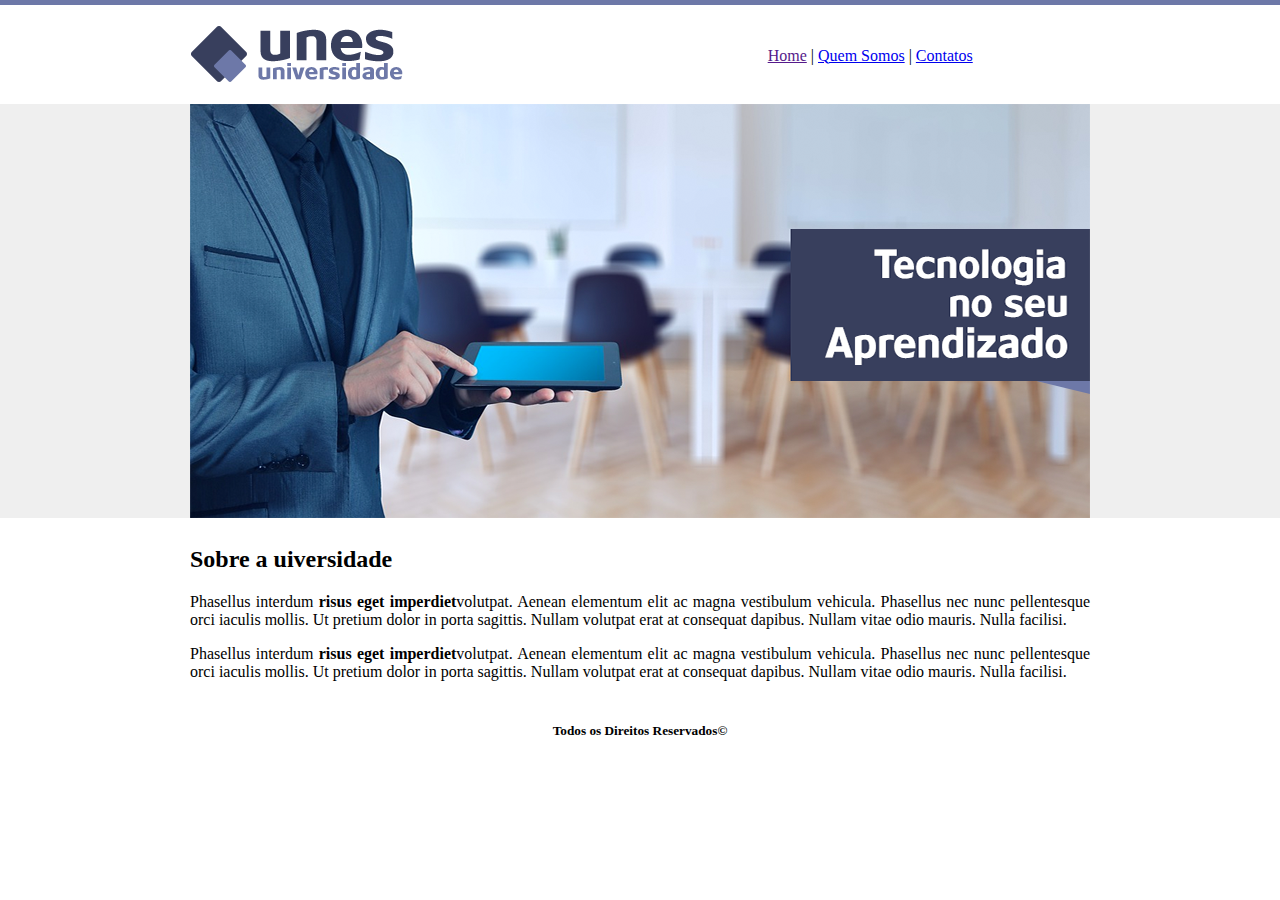
<file: index.html>
<!DOCTYPE html>
<html>
	<head>
		<meta charset="utf-8">
		<meta name="viewport" content="width=device-width, initial-scale=1">
		<title>UNES - Página Inicial</title>
	</head>
	<body background="arquivos-unes/fundo.png">

		<table border="0" width="900" align="center">

			<tr>
				<td height="89"><img src="arquivos-unes/logo.png"> </td>
				<td align="center">
				<a href="">Home</a> | 
				<a href="quem-somos.html">Quem Somos</a>  |   
				<a href="contatos.html">Contatos</a></td>
			</tr>
			<tr>
				<td colspan="2" ><img src="arquivos-unes/capa.png"> </td>
			</tr>
			<tr>
				<td colspan="2">
					<h2>Sobre a uiversidade</h2>
					<p align="justify">
						Phasellus interdum <strong>risus eget imperdiet</strong>volutpat. Aenean elementum elit ac magna vestibulum vehicula. Phasellus nec nunc pellentesque orci iaculis mollis. Ut pretium dolor in porta sagittis. Nullam volutpat erat at consequat dapibus. Nullam vitae odio mauris. Nulla facilisi. 
					</p>
					<p align="justify">
						Phasellus interdum <strong>risus eget imperdiet</strong>volutpat. Aenean elementum elit ac magna vestibulum vehicula. Phasellus nec nunc pellentesque orci iaculis mollis. Ut pretium dolor in porta sagittis. Nullam volutpat erat at consequat dapibus. Nullam vitae odio mauris. Nulla facilisi. 
					</p>
				</td>
			</tr>
			<tr>
				<td colspan="2" align="center"><h5>Todos os Direitos Reservados&copy;</h5></td>
			</tr>
			

		</table>

	</body>
</html>
</file>
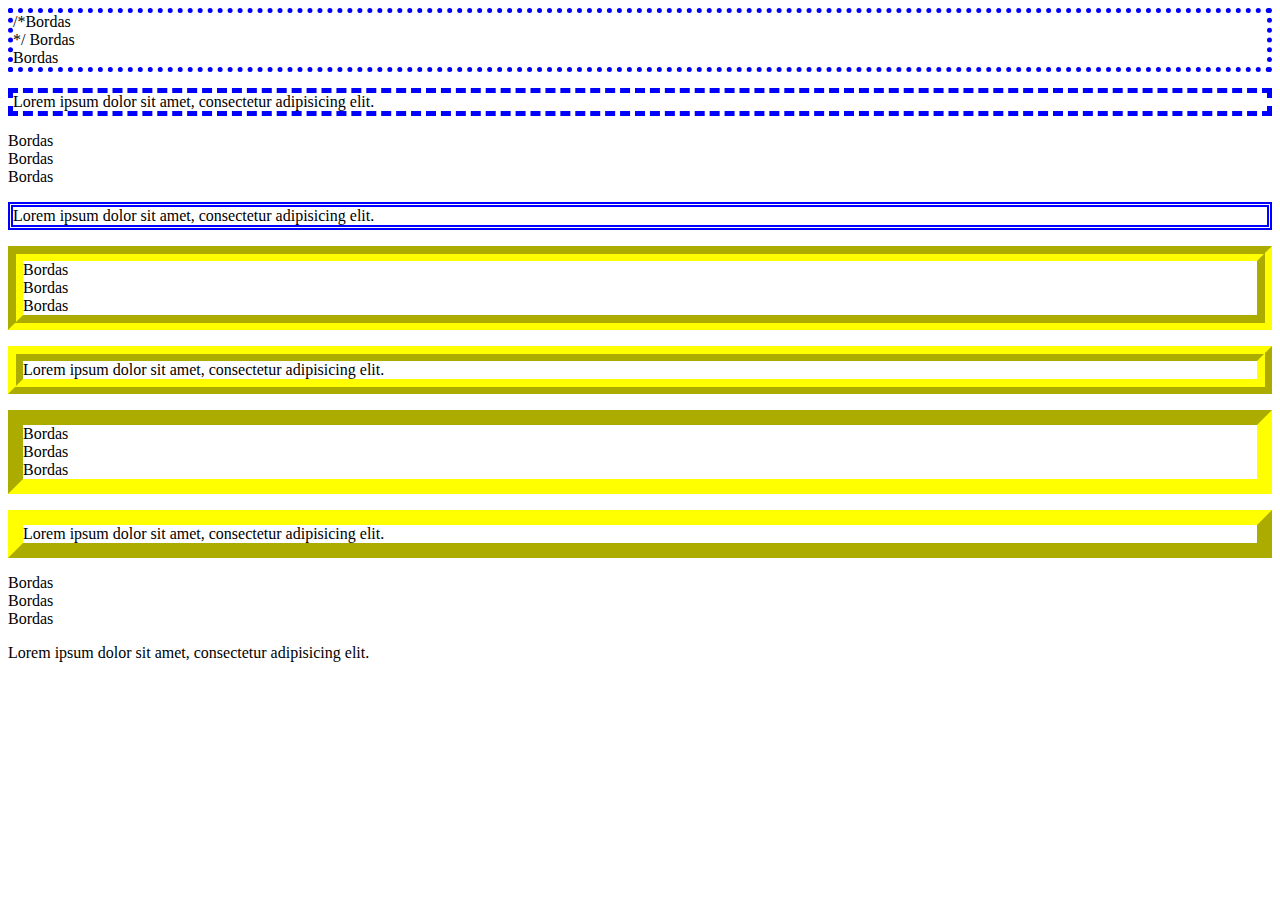
<file: bordas.html>
<!DOCTYPE html>
<html>
	<head>
		<meta charset="utf-8">
		<meta name="viewport" content="width=device-width, initial-scale=1">
		<title>Bordas</title>
		<style>
			
			#conteudo{border-color: red gree yellow blueviolet; border-width: 14px 9px 7px 5px, border-style:solid double groove dashed; }
			#conteudo1{border:5px, dotted, blue;}
			#conteudo2{border:5px, dashed, blue;}
			#conteudo3{border:5px, solid, blue;}
			#conteudo4{border:5px, double, blue;}
			#conteudo5{border:15px, groove, yellow;} 	/*groove*/
			#conteudo6{border:15px, ridge, yellow;}
			#conteudo7{border:15px, inset, yellow;}
			#conteudo8{border:15px, outset, yellow;}
			#conteudo9{border:5px, none, blue;}
			#conteudo10{border:5px, hidden,blue;}


		</style>
	</head>
	<body id="conteudo">



		<div id="conteudo1">
			/*Bordas <br>*/
			Bordas <br>
			Bordas <br>
		</div>

		<p>
			
		</p>
		<div id="conteudo2">
			Lorem ipsum dolor sit amet, consectetur adipisicing elit.
		</div>

		<p>
			
		</p>
		<div id="conteudo">
			Bordas <br>
			Bordas <br>
			Bordas <br>
		</div>
		<p>
			
		</p>
		<div id="conteudo4">
			Lorem ipsum dolor sit amet, consectetur adipisicing elit.
		</div>

		<p>
			
		</p>
		<div id="conteudo5">
			Bordas <br>
			Bordas <br>
			Bordas <br>
		</div>
		<p>
			
		</p>
		<div id="conteudo6">
			Lorem ipsum dolor sit amet, consectetur adipisicing elit.
		</div>

		<p>
			
		</p>
		<div id="conteudo7">
			Bordas <br>
			Bordas <br>
			Bordas <br>
		</div>
		<p>
			
		</p>
		<div id="conteudo8">
			Lorem ipsum dolor sit amet, consectetur adipisicing elit.
		</div>

		<p>
			
		</p>
		<div id="conteudo9">
			Bordas <br>
			Bordas <br>
			Bordas <br>
		</div>
		<p>
			
		</p>
		<div id="conteudo10">
			Lorem ipsum dolor sit amet, consectetur adipisicing elit.
		</div>

	</body>
</html>
</file>
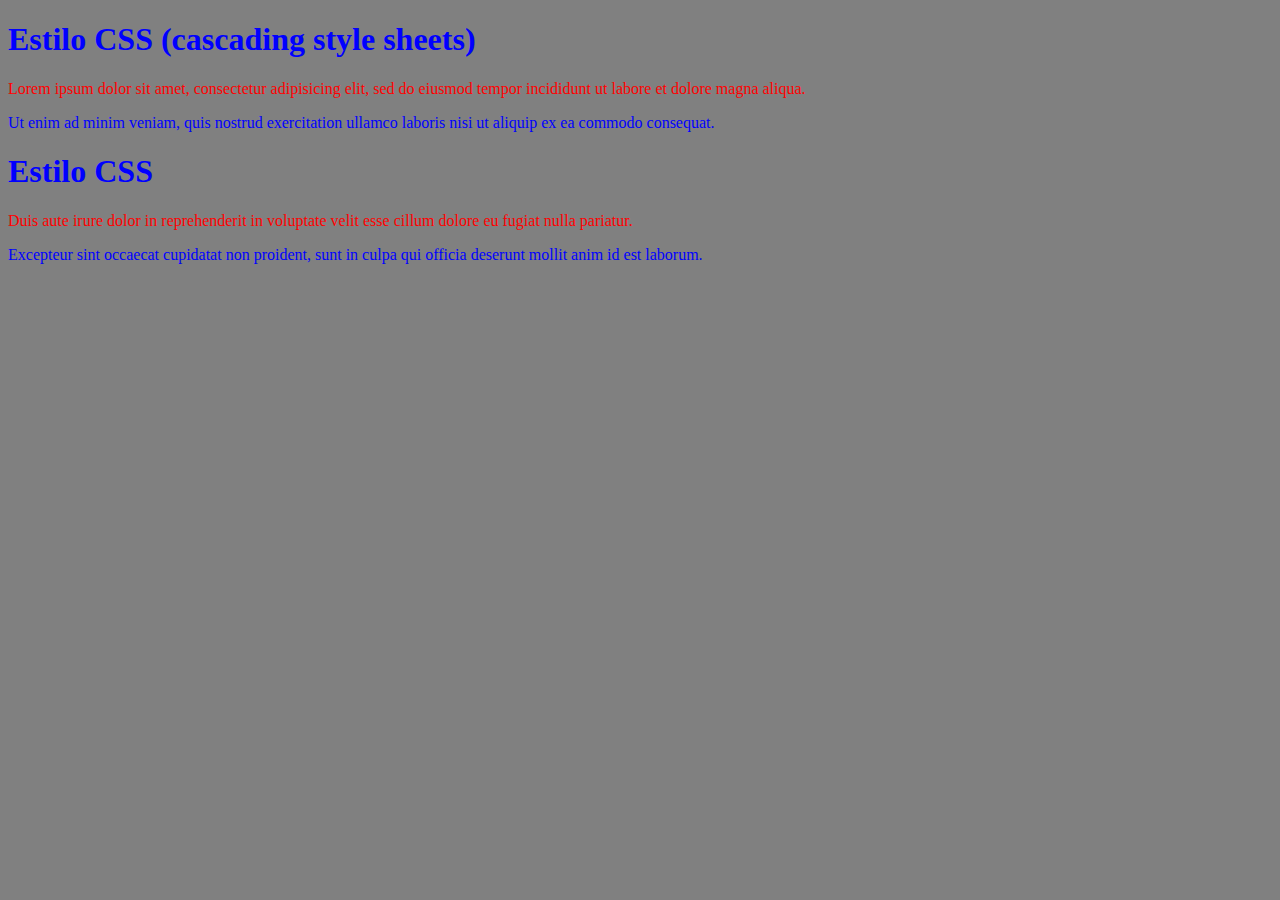
<file: classe-CCS.html>
<!DOCTYPE html>
<html>
	<head>
		<meta charset="utf-8">
		<meta name="viewport" content="width=device-width, initial-scale=1">
		<title>Classes-IDs</title>

		<style>
			p { color:red; }

			h1{ color: blue; }	

			.azul{color: blue;}
			#principal{background: grey;}

		</style>
	</head>
	<body id="principal">
		<h1>Estilo CSS (cascading style sheets)</h1>

		<p>
			Lorem ipsum dolor sit amet, consectetur adipisicing elit, sed do eiusmod
			tempor incididunt ut labore et dolore magna aliqua. 
		</p>	
		<p class="azul">	Ut enim ad minim veniam,
			quis nostrud exercitation ullamco laboris nisi ut aliquip ex ea commodo
			consequat. 
		

		<h1>Estilo CSS</h1>
		<p>
			Duis aute irure dolor in reprehenderit in voluptate velit esse
			cillum dolore eu fugiat nulla pariatur. 
		</p>
		<p class="azul">
			Excepteur sint occaecat cupidatat non
			proident, sunt in culpa qui officia deserunt mollit anim id est laborum.
		</p>




	</body>
</html>
</file>
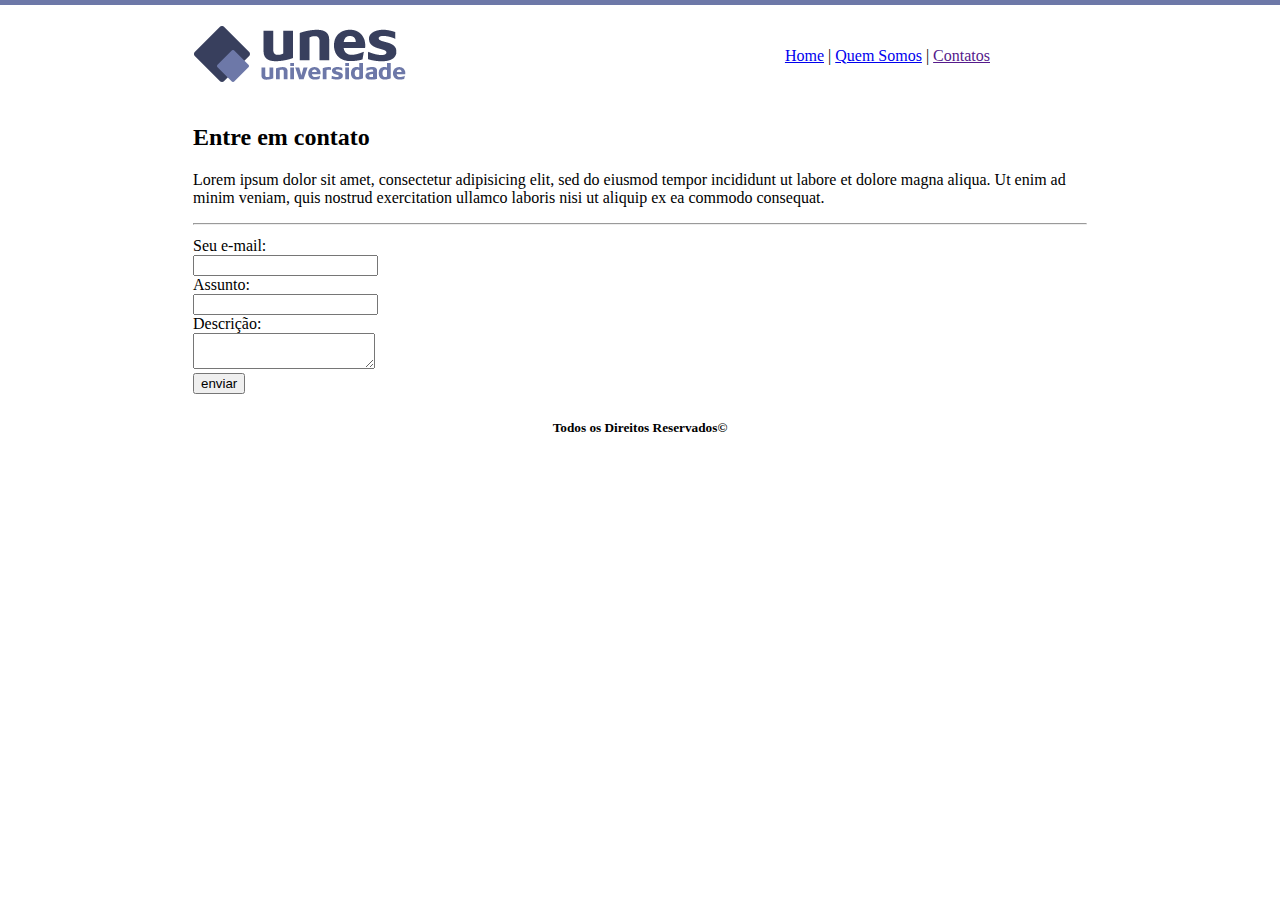
<file: contatos.html>
<!DOCTYPE html>
<html>
	<head>
		<meta charset="utf-8">
		<meta name="viewport" content="width=device-width, initial-scale=1">
		<title>Contatos</title>
	</head>
	<body background="arquivos-unes/fundo2.png">

		<table border="0" width="900" align="center">

		<tr>
		<td height="89"><img src="arquivos-unes/logo.png"> </td>
		<td align="center">
			<a href="index.html">Home</a> | 
			<a href="quem-somos.html">Quem Somos</a>  |   
			<a href="">Contatos</a>
		</td>
		</tr>
			<tr>
				<td colspan="2">
				<h2>Entre em contato </h2>
				<p>Lorem ipsum dolor sit amet, consectetur adipisicing elit, sed do eiusmod tempor incididunt ut labore et dolore magna aliqua. Ut enim ad minim veniam, quis nostrud exercitation ullamco laboris nisi ut aliquip ex ea commodo consequat.</p>

				<hr>
				</td>
			</tr>
			
			<tr>
				<td colspan="2">
				<form>
					Seu e-mail:<br>
					<input type="text"  name="e-mail" value=""><br>
					Assunto:<br>
					<input type="text" name="assunto"><br>
					Descrição: <br>
			<textarea></textarea><br>
			<input type="submit" value="enviar"><br>		
					
				</form>
				</td>
			</tr>
			<tr>
			<td colspan="2" align="center"><h5>Todos os Direitos Reservados&copy;</h5></td>
			</tr>

			

		</table>

	</body>
</html>
</file>
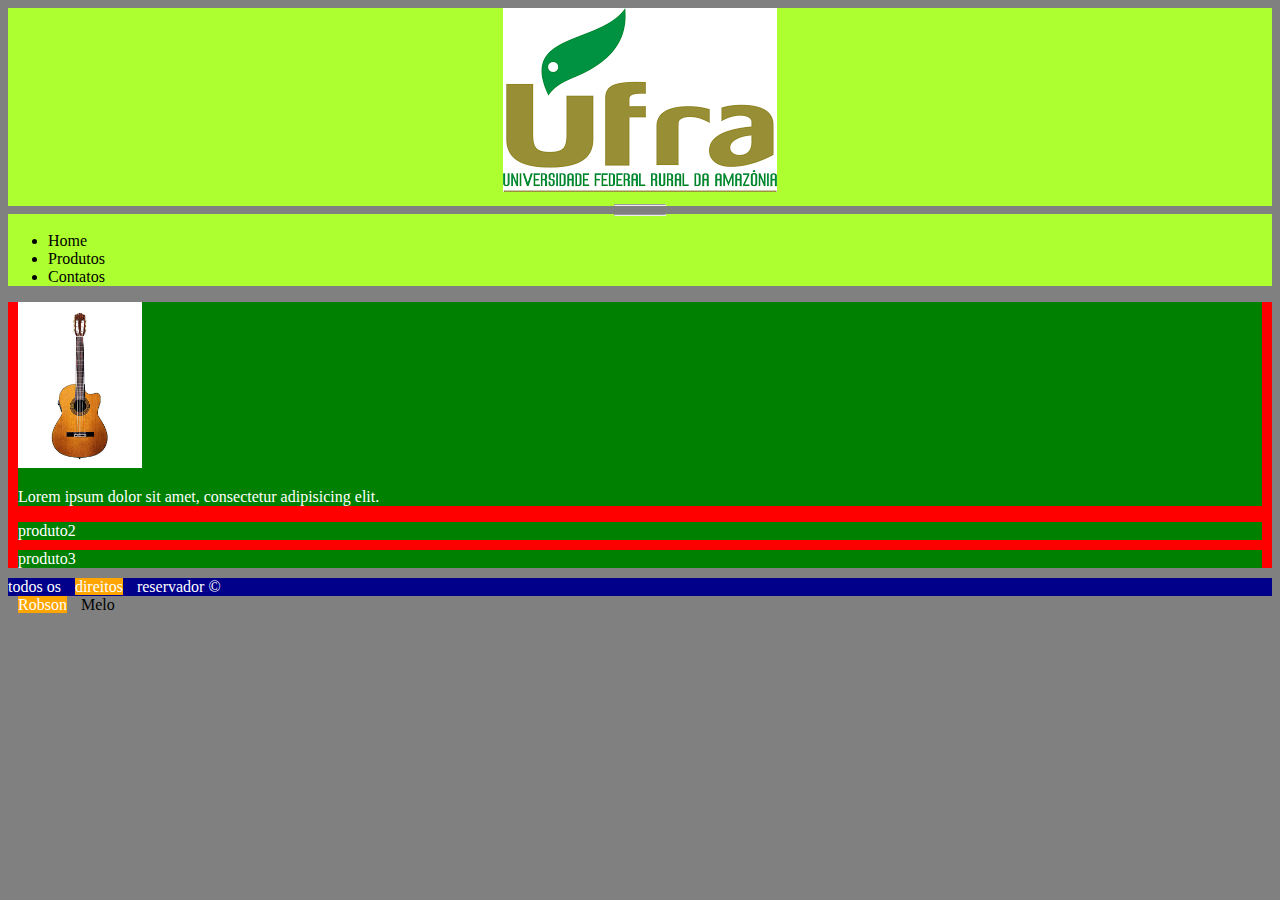
<file: divs-spans.hmtl.html>
<!DOCTYPE html>
<html>
	<head>
		<meta charset="utf-8">
		<meta name="viewport" content="width=device-width, initial-scale=1">
		<title>DIV-Span</title>

		<style>

			#principal{background: grey;}
			#topo{background: greenyellow;}
			#conteudo{background: red;}
			#rodape{background: darkblue; color: white;}
			#assinatura{background:orange; margin: 10px; color: white;}
			.produto{background:green; margin: 10px; color: white;}
			.linha{color: white; width:50px }
			
		</style>
	</head>
	<body id="principal">
		<div id="topo" align="center">
			<img src="imagens/ufra-logo.png" >
			<hr class="linha">
			
		</div>
		

		<div id="topo">
			<hr class="linha">
			<ul>
				<li>Home</li>
				<li>Produtos</li>
				<li>Contatos</li>
			</ul>
		</div>

		<div id="conteudo">
			<div class="produto">
				<img src="imagens/guitarra.jpg" width="10%">
				<p>Lorem ipsum dolor sit amet, consectetur adipisicing elit.</p> 
			</div>
			<div class="produto">
				produto2
			</div>
			<div class="produto">
				produto3
			</div>
		</div>

		<div id="rodape">todos os <span id="assinatura">direitos</span> reservador &copy;</div>
		<span id="assinatura">Robson</span>
		<span>Melo</span>



	</body>
</html>
</file>
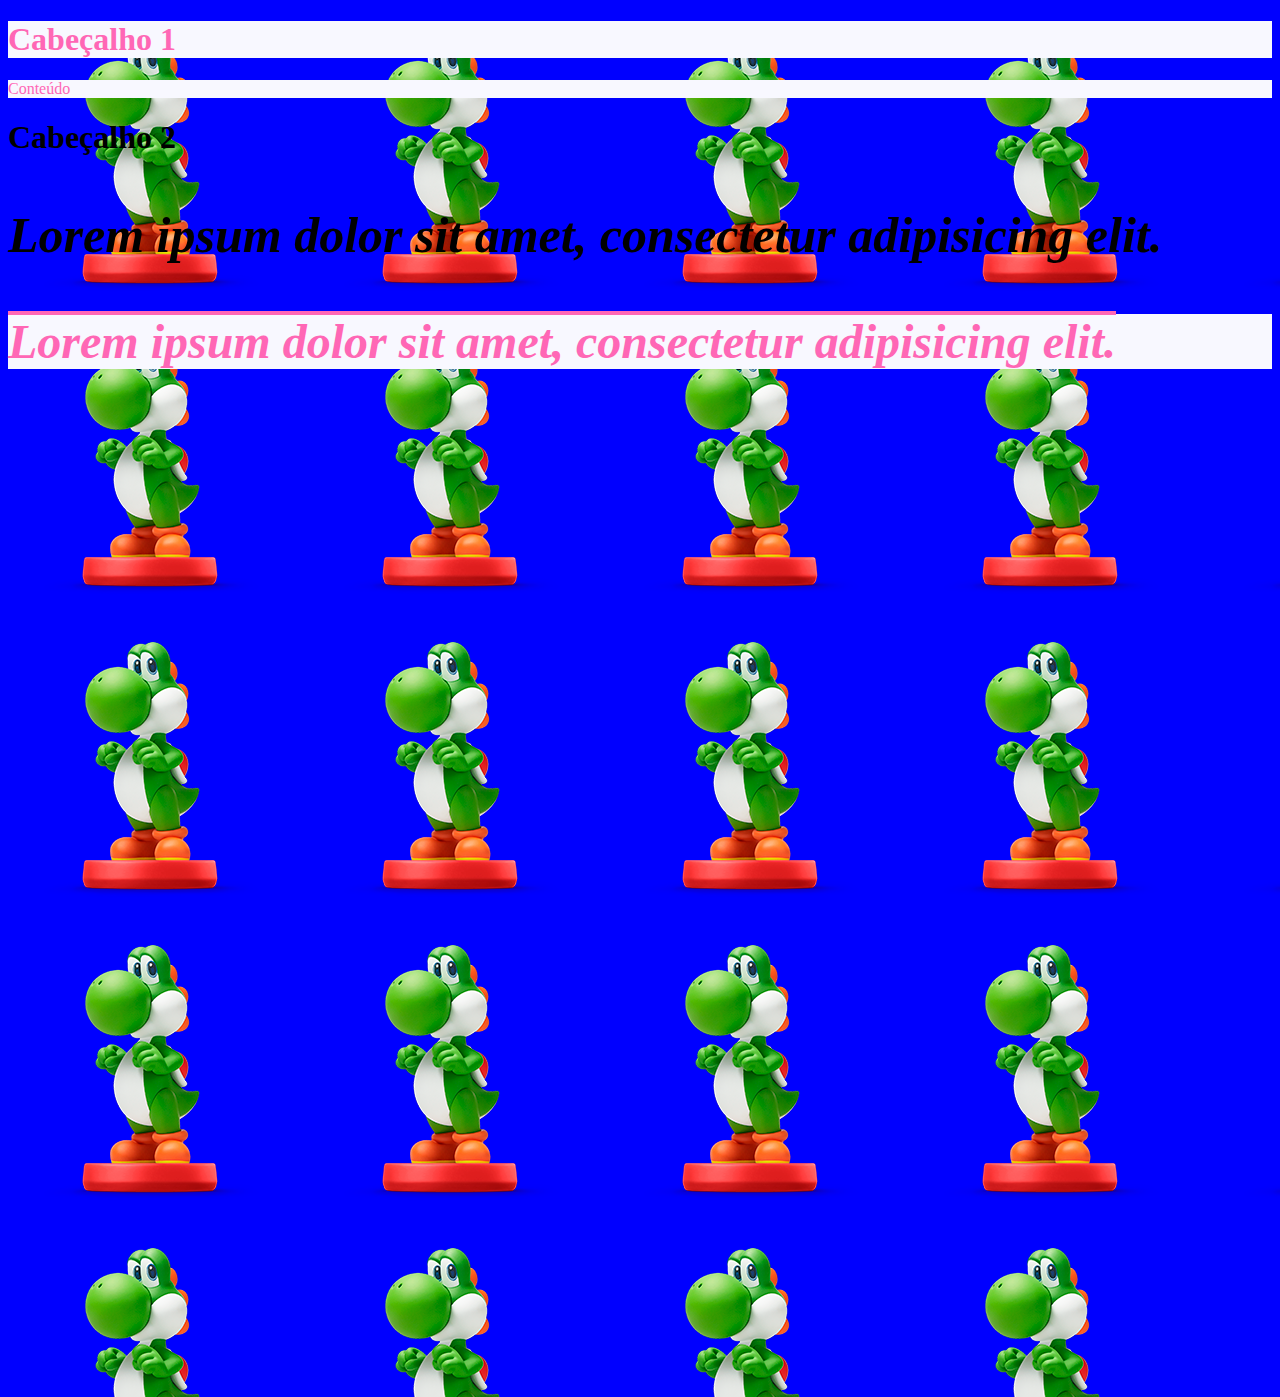
<file: fontes-cores.html>
<!DOCTYPE html>
<html>
<head>
	<meta charset="utf-8">
	<meta name="viewport" content="width=device-width, initial-scale=1">
	<title>Cores e Fontes</title>

 	<style type="text/css">

 		.div{ font-size:60px; }
 		
 		.formatacao{ color: #ff67b5; background: ghostwhite; font-family: "Lucida Console" }
 		.texto{font-size: 300%}

 		/*px -> tamanho fixo / % -> tamanho relativo / em -> tamanho relativo ao container pai /  por padrão, um texto tem tamanho de 16 px. 100% == 16px e 200% == 32% */

 		.negrito{font-weight: bold; /*ou normal ou 100 até 900*/}
 		.italico{font-style: italic; text-decoration: overline /* ou underline ou line-through */;}

 		.texto2{font: bold italic 50px  "Lucida Console"}

 		body{ background-image: url('imagens/yoshi.png'); background-repeat: repeat /*ou repeat ou repeat-x ou repeat-y*/; background-attachment: fixed; /*scroll ou fixed */; background-position: bottom; center; /*right bottom ou left bottom e etc*/background: blue url('imagens/yoshi.png');}

 	</style>

</head>
<body>
	<h1 class="formatacao">Cabeçalho 1</h1>
	<p class="formatacao">Conteúdo</p>

	<h1>Cabeçalho 2</h1>
	<div>
		<p class="texto2">
			Lorem ipsum dolor sit amet, consectetur adipisicing elit.
		</p>
		<p class="negrito italico texto formatacao">
			Lorem ipsum dolor sit amet, consectetur adipisicing elit.
		</p>
		<br> <br>
		<br>
		<br>
		<br>
		<br>
		<br>
		<br>
		<br>
		<br>
		<br>
		<br>
		<br>
		<br>
		<br>
		<br>
		<br>
		<br>
		<br><br>
		<br>
		<br>
		<br>
		<br>
		<br>
		<br>
		<br>
		<br>
		<br>
		<br>
		<br>
		<br>
		<br>
		<br>
		<br>
		<br>
		<br>
		<br>
		<br>
		<br>
		<br>
		<br>
		<br>
		<br>
		<br>
		<br>
		<br>
		<br>
		<br>
		<br>
		<br>
		<br>
		<br>
		<br>
	</div>



</body>
</html>
</file>
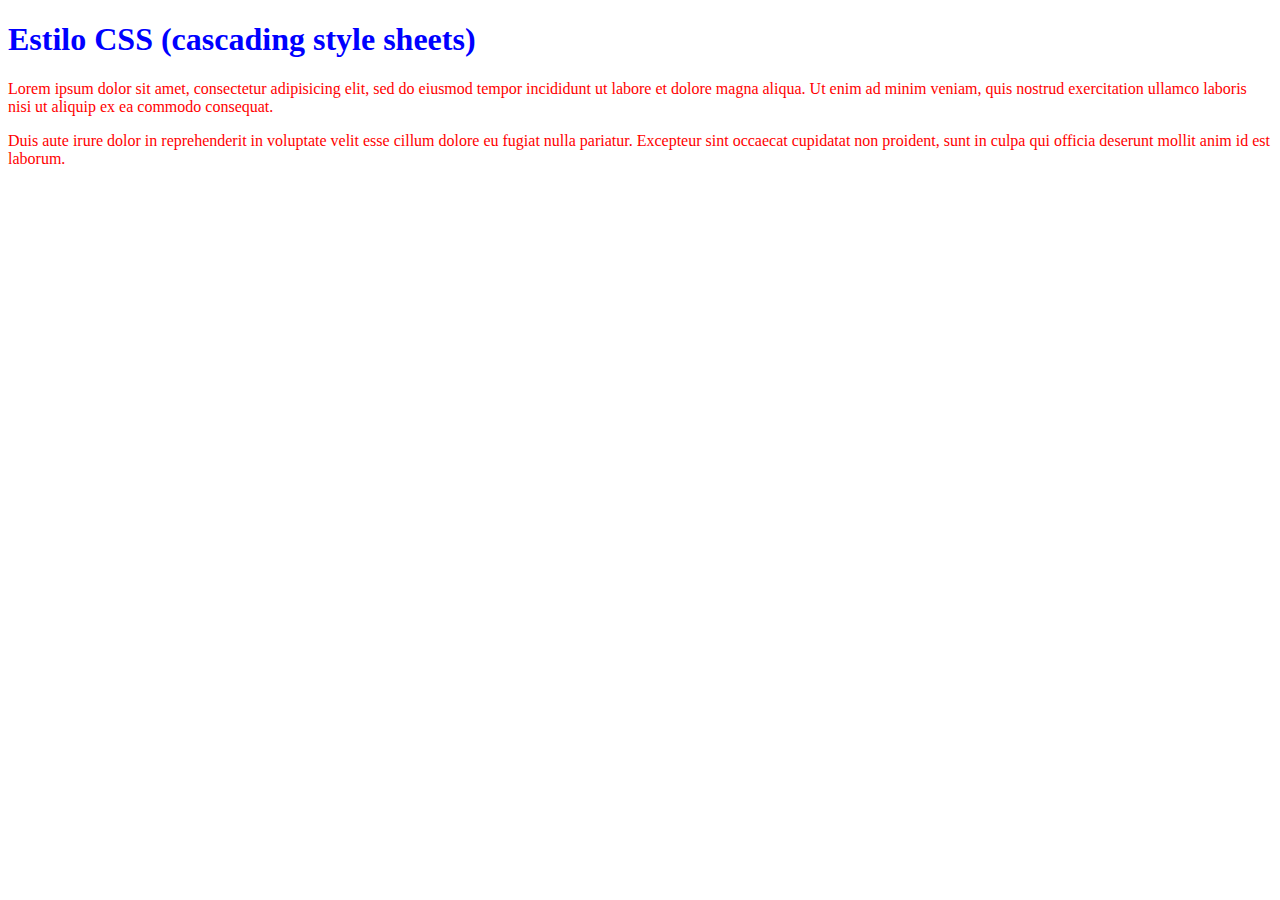
<file: inline-style.html>
<!DOCTYPE html>
<html>
	<head>
		<meta charset="utf-8">
		<meta name="viewport" content="width=device-width, initial-scale=1">
		<title>Inline Style</title>

		<style>
			p { color:red; }

			h1{ color: blue; }	

		</style>
	</head>
	<body>
		<h1>Estilo CSS (cascading style sheets)</h1>

		<p>
			Lorem ipsum dolor sit amet, consectetur adipisicing elit, sed do eiusmod
			tempor incididunt ut labore et dolore magna aliqua. Ut enim ad minim veniam,
			quis nostrud exercitation ullamco laboris nisi ut aliquip ex ea commodo
			consequat. 
		</p>
		<p>
			Duis aute irure dolor in reprehenderit in voluptate velit esse
			cillum dolore eu fugiat nulla pariatur. Excepteur sint occaecat cupidatat non
			proident, sunt in culpa qui officia deserunt mollit anim id est laborum.
		</p>





	</body>
</html>
</file>
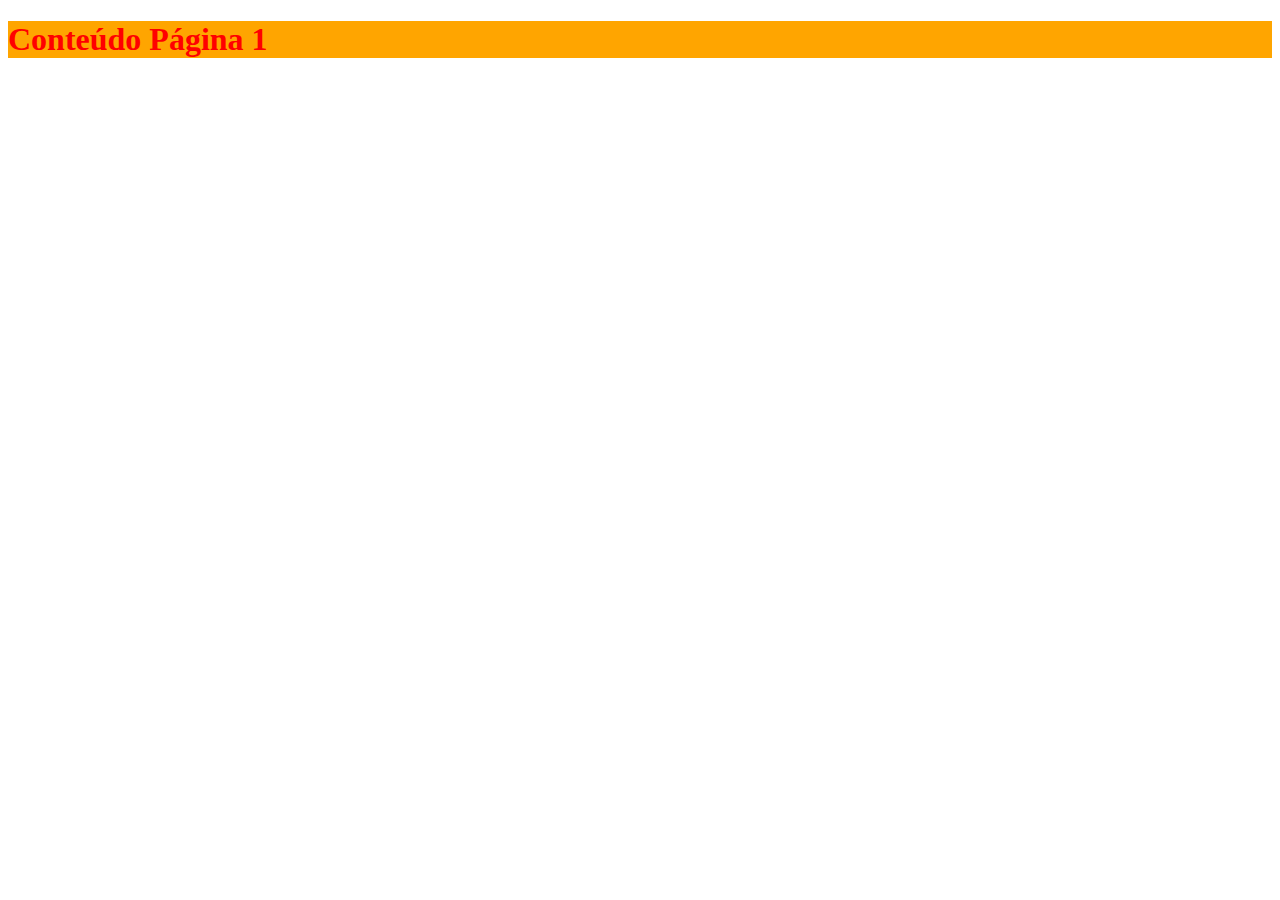
<file: pagina.html>
<!DOCTYPE html>
<html>
	<head>
		<meta charset="utf-8">
		<meta name="viewport" content="width=device-width, initial-scale=1">
		<title>Estilo CSS Externo</title>

		<link rel="stylesheet" type="text/css" href="estilo.css">
		
	</head>
	<body class="fundo">

		<h1 class="texto">Conteúdo Página 1</h1>

	</body>
</html>
</file>
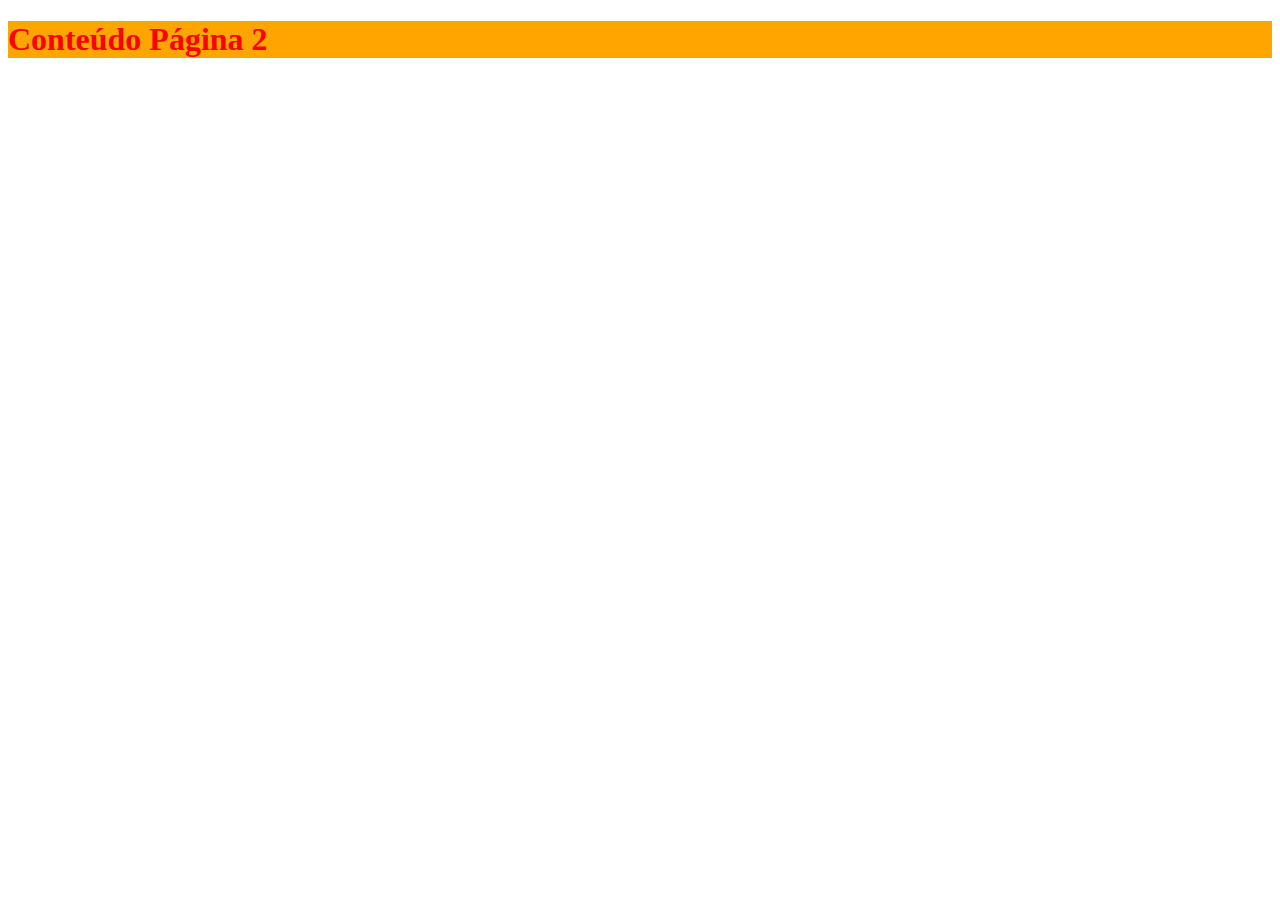
<file: pagina2.html>
<!DOCTYPE html>
<html>
	<head>
		<meta charset="utf-8">
		<meta name="viewport" content="width=device-width, initial-scale=1">
		<title>Estilo CSS Externo</title>

		<link rel="stylesheet" type="text/css" href="estilo.css">
		
	</head>
	<body class="fundo">

		<h1 class="texto">Conteúdo Página 2</h1>




	</body>
</html>
</file>
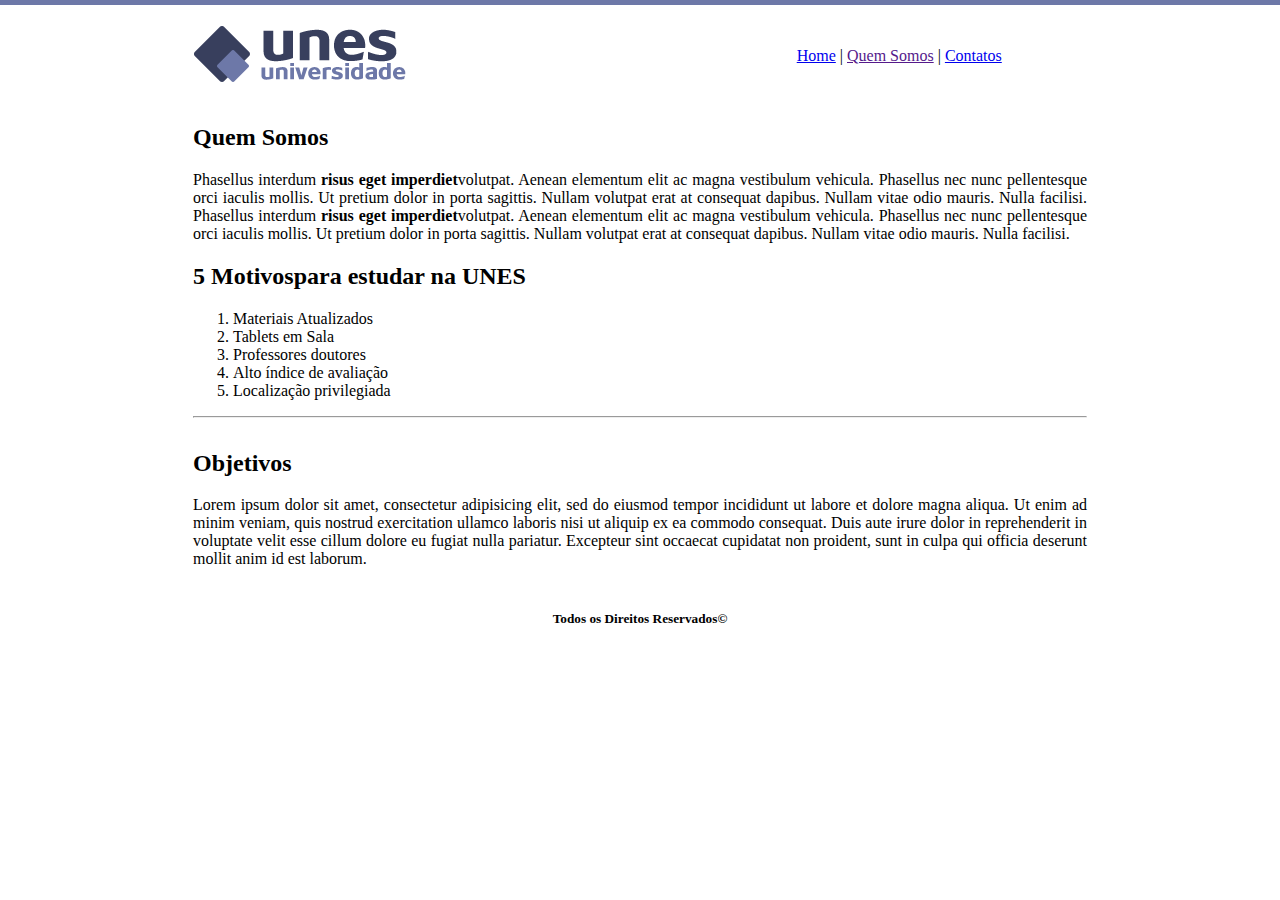
<file: quem-somos.html>
<!DOCTYPE html>
<html>
	<head>
		<meta charset="utf-8">
		<meta name="viewport" content="width=device-width, initial-scale=1">
		<title>Quem Somos</title>
	</head>
	<body background="arquivos-unes/fundo2.png">

		<table border="0" width="900" align="center">

		<tr>
		<td height="89"><img src="arquivos-unes/logo.png"> </td>
		<td align="center">
			<a href="index.html">Home</a> | 
			<a href="">Quem Somos</a>  |   
			<a href="contatos.html">Contatos</a>
		</td>
		</tr>

		<tr>
		<td colspan="2"> 
		<h2>Quem Somos</h2>
		<p align="justify">
			Phasellus interdum <strong>risus eget imperdiet</strong>volutpat. Aenean elementum elit ac magna vestibulum vehicula. Phasellus nec nunc pellentesque orci iaculis mollis. Ut pretium dolor in porta sagittis. Nullam volutpat erat at consequat dapibus. Nullam vitae odio mauris. Nulla facilisi. Phasellus interdum <strong>risus eget imperdiet</strong>volutpat. Aenean elementum elit ac magna vestibulum vehicula. Phasellus nec nunc pellentesque orci iaculis mollis. Ut pretium dolor in porta sagittis. Nullam volutpat erat at consequat dapibus. Nullam vitae odio mauris. Nulla facilisi. 		
		</p>
		
		 	<h2>5 Motivospara estudar na UNES</h2>
			<ol>
			<li>Materiais Atualizados</li>
			<li>Tablets em Sala</li>
			<li>Professores doutores</li>
			<li>Alto índice de avaliação</li>
			<li>Localização privilegiada</li>
			</ol>

			<hr>
		</td>
		</tr>
		<tr>
		<td colspan="2">
			<h2>Objetivos</h2>

			<p align="justify">
			Lorem ipsum dolor sit amet, consectetur adipisicing elit, sed do eiusmod
			tempor incididunt ut labore et dolore magna aliqua. Ut enim ad minim veniam,
			quis nostrud exercitation ullamco laboris nisi ut aliquip ex ea commodo
			consequat. Duis aute irure dolor in reprehenderit in voluptate velit esse
			cillum dolore eu fugiat nulla pariatur. Excepteur sint occaecat cupidatat non
			proident, sunt in culpa qui officia deserunt mollit anim id est laborum.
					
			</p>
		</td>	
		</tr>
			
		<tr>
			<td colspan="2" align="center"><h5>Todos os Direitos Reservados&copy;</h5></td>
		</tr>	
			

		</table>

	</body>
</html>
</file>
<file: estilo.css>
.texto{color: red; background: orange; }	
.fundo{background: orang;}
</file>
